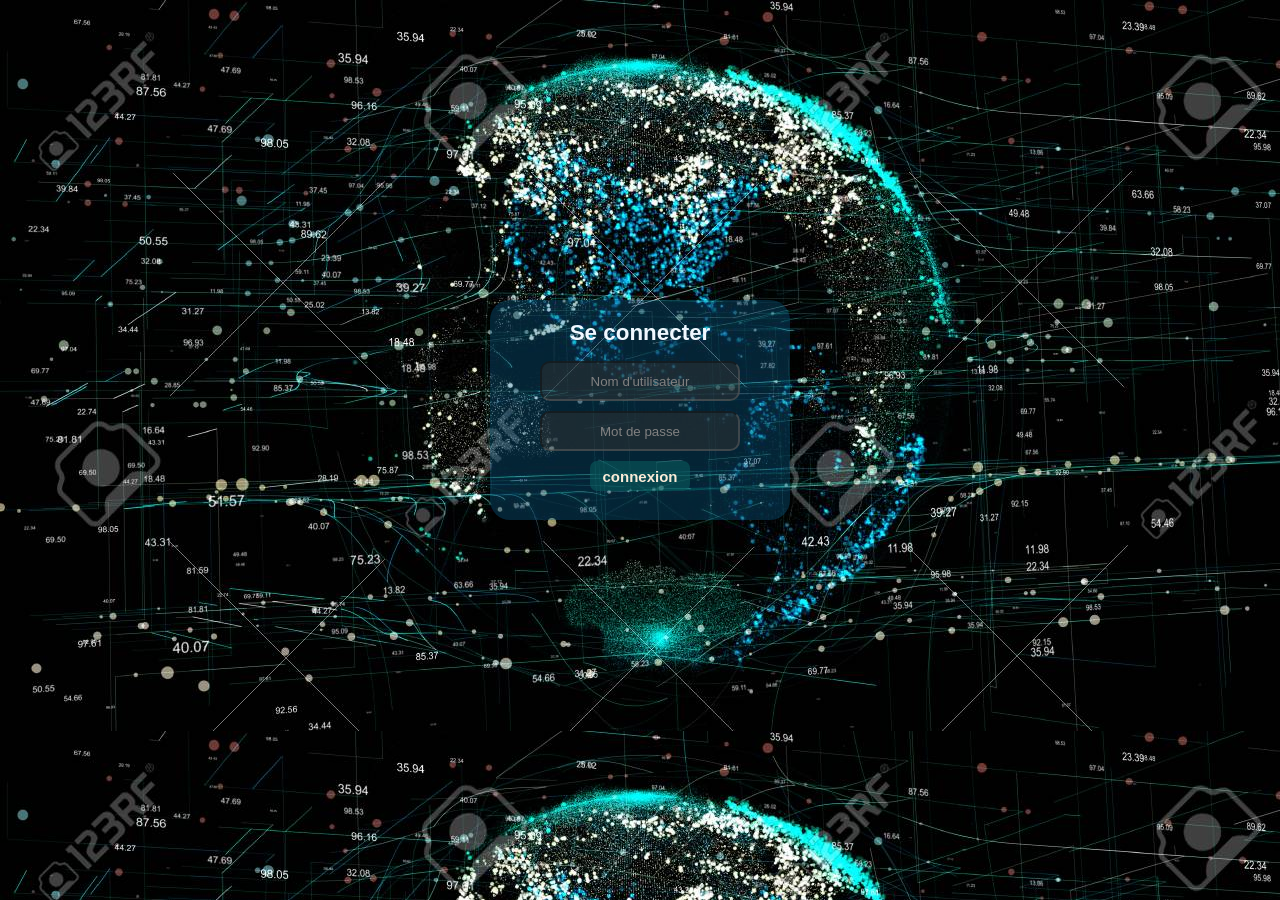
<file: index.html>
<html>
<head>
    <title>Connexion</title>
    <link rel="stylesheet" href="login.css">
</head>
<body>
    <div class="formulaire">
        <h1>Se connecter</h1>
        <form method="post" action="login.php">
            <input type="text" name="nom" placeholder="Nom d'utilisateur"><br>
            <input type="password" name="pass" placeholder="Mot de passe"><br>
            <input type="submit" value="connexion">
        </form>
    </div>
</body>
</html>
</file>
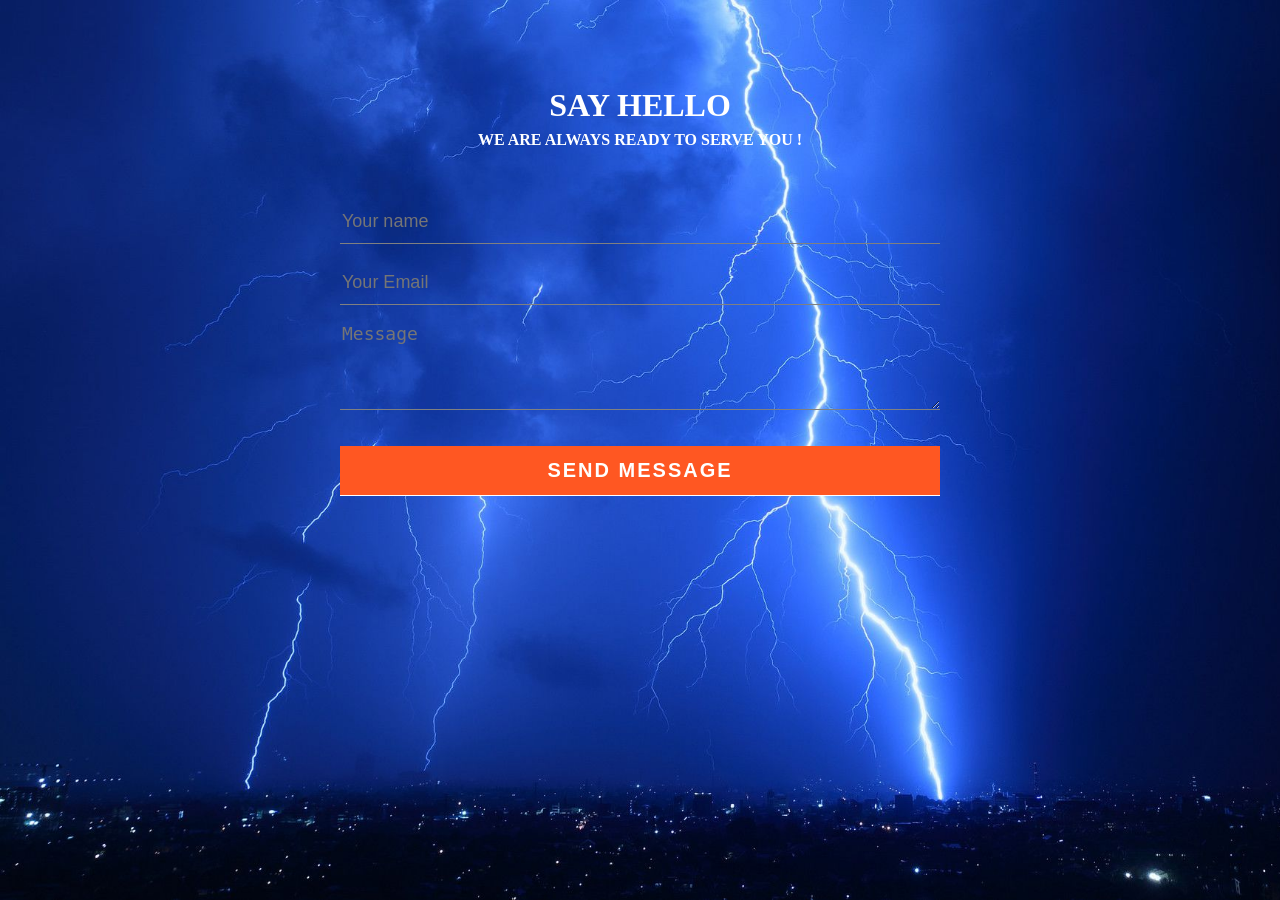
<file: mail.html>
<html>
<head>
    <title>Concatc for design</title>
    <link rel="stylesheet" type="text/css" href="style.css">
</head>
    
<body>

    <div class="contact-title">
        <h1>Say Hello</h1>
        <h2>We are always ready to serve you !</h2>
    </div>
    <div class="contact-form">
        <form id="contact-form" method="post" action="contact-form-handlex.php">
            <input name="name" type="text" class="form-control" placeholder="Your name" required>
            <br>
            <input name="email" type="email" class="form-control" placeholder="Your Email" required>
            <br>
            <textarea name="message" class="form-control" placeholder="Message" rows="4" required></textarea>
            <br>
            <input type="submit" class="form-control submit" value="SEND MESSAGE">
            
        </form>
    </div>
</body>
</html>
</file>
<file: login.css>
body {
    background-image: url(cyber.jpg);
}
.formulaire {
    background-color: rgba(10,100,150,.35);
    width: 300px;
    height: 220px;
    margin: 300px auto;
    border-radius: 20px;
}
form {
    text-align: center;
}
input {
    width: 200px;
    height: 40px;
    border-radius: 10px;
    border: 2px inset rgba(100,100,100,.5);
    background-color: rgba(50,50,50,.5);
    text-align: center;
    color: azure;
}
input[name="pass"] {
    margin-top: 10px;
}
input[type="submit"] {
    width: 100px;
    height: 30px;
    background: rgba(10,100,100,.5);
    border-radius: 7px;
    border: none;
    cursor: pointer;
    font-family: sans-serif;
    font-size: 15px;
    font-weight: bold;
    color: antiquewhite;
    margin-top: 10px;
}
input[type="submit"]:active {
    background: aqua;
}

h1 {
    text-align: center;
    padding-top: 20px;
    font-family: sans-serif;
    color: aliceblue;
    font-size: 1.4em;
}
::placeholder {
    color: grey;
    text-align: center;
}
h2 {
    color: red;
    text-align: center;
    font-family: sans-serif;
    font-size: 1em;
    transition: .3s ease-in-out;
    margin-top: -7px;
}
</file>
<file: style.css>
body{
    margin: 0;
    padding: 0;
    text-align: center;
    background-image: url(eclair.jpg);
    background-size: cover;
}
.contact-title {
    margin-top: 100px;
    color: #fff;
    text-transform: uppercase;
    transition: all 4s ease-in-out;   
}
.contact-title h1{
    font-size: 32px;
    line-height: 10px;
}
.contact-title h2 {
    font-size: 16px;
}form{
    margin-top: 50px;
    transition: all 4s ease-in-out;
}
.form-control{
    width: 600px;
    background: transparent;
    border: none;
    outline: none;
    border-bottom: 1px solid gray;
    color: #fff;
    font-size: 18px;
    margin-bottom: 16px;
}
input{
    height: 45px;
}
form .submit{
    background: #ff5722;
    border-color: #fff;
    font-size: 20px;
    font-weight: bold;
    letter-spacing: 2px;
    height: 50px;
    margin-top: 20px;
    
}
form .submit:hover{
    background-color: #f44336;
    cursor: pointer;
}
</file>
